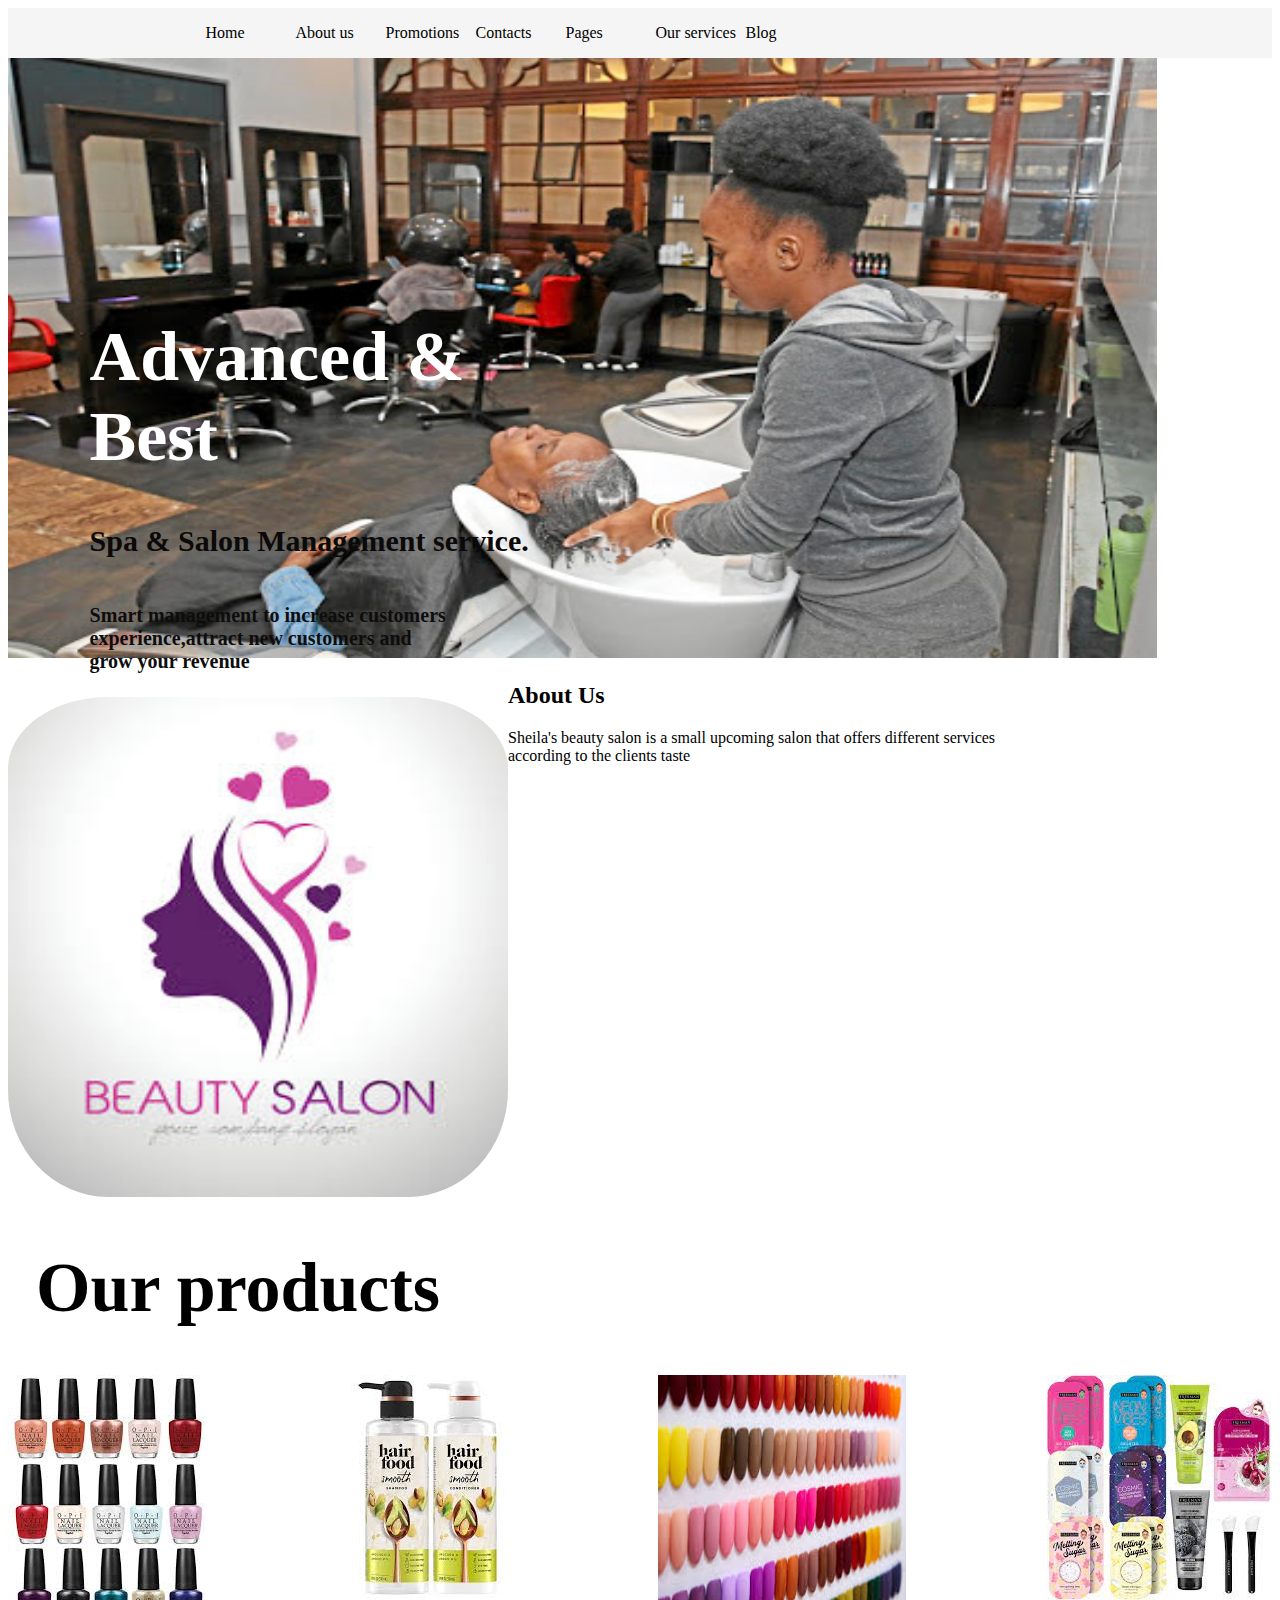
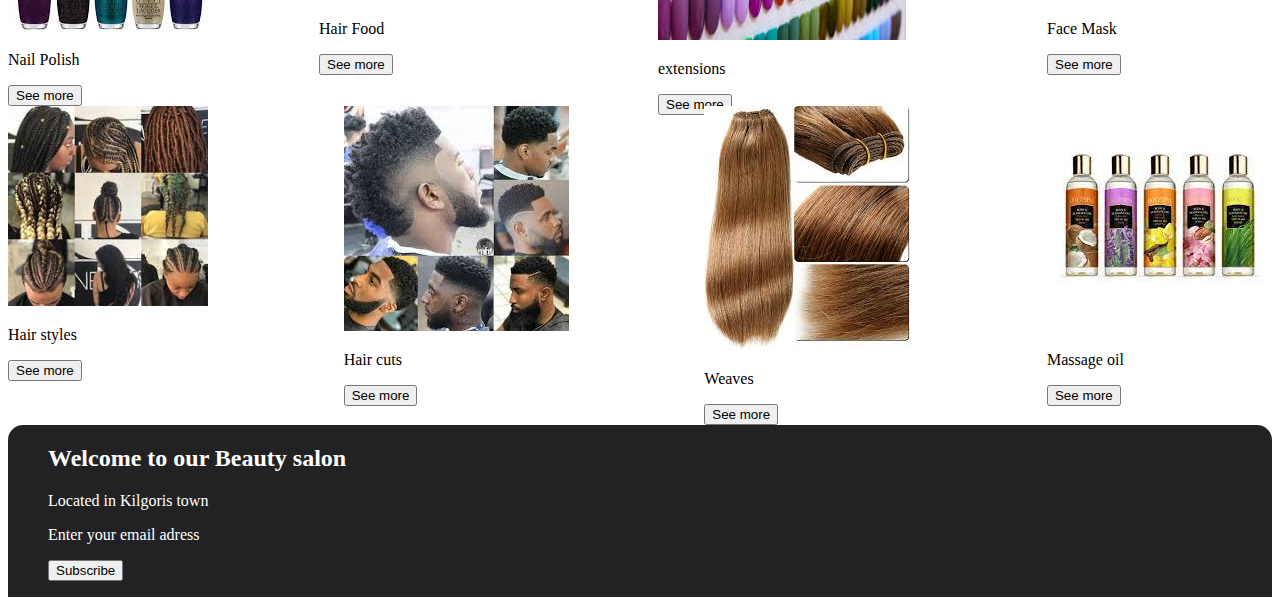
<file: Beauty-project/Index.html>
<!DOCTYPE html>
<html lang="en">
<head>
    <meta charset="UTF-8">
    <meta http-equiv="X-UA-Compatible" content="IE=edge">
    <meta name="viewport" content="width=device-width, initial-scale=1.0">
    <title>Personal-project</title>
    <link rel="stylesheet" href="style.css">
</head>
<body>
    <div class="box2">
        <ol>
            <li><a href="">Home</a></li> 
            <li><a href="">About us</a></li> 
            <li><a href="">Promotions</a></li>
            <li><a href="">Contacts</a></li>
            <li><a href="">Pages</a></li> 
            <li><a href="">Our services</a></li>
            <li><a href="">Blog</a></li>
        </ol>
    </div>

    <div class="cover">
        <img src="overal.jpg">

        <div  class="container">
            <h1>Advanced & Best</h1>
            <h4>Spa & Salon Management service.</h4>
            <h6>Smart management to increase customers<br>experience,attract new customers and<br>grow your revenue</h6>
           
        </div> 
    </div>

    <div class="Home">
        <div class="all">
        <div class="bella">
        <img src="salon.jpeg">
        </div>
        <div class="offers">
            <h2>About Us</h2>
            <p>Sheila's beauty salon is a small upcoming salon that offers different services <br>according to the clients taste</p>     
      </div>
    </div>
        <div class="offered">
            <div class="heading">
            <h1>Our products</h1>
            </div>
            <div class="whole">

            <div class="products">
             <div class="polish">
            <img src="polish.jpeg">
             <p>Nail Polish</p>
            <button>See more</button>
             </div>

             <div class="food">
                <img src="hairfood.jpeg">
                <p>Hair Food</p>
            <button>See more</button>
                 </div>


             <div class="stecon">
            <img src="stecons.jpeg">
            <p>extensions</p>
            <button>See more</button>
            </div>

            <div class="mask">
            <img src="mask.jpeg">
            <p>Face Mask</p>
            <button>See more</button>
            </div>

            </div>
            <div class="two">
            <div class="hair">
            <img src="hair.jpeg">
            <p>Hair styles</p>
            <button>See more</button>
            </div>

            <div class="cut">
            <img src="cut1.jpeg">
            <p>Hair cuts</p>
            <button>See more</button>
           </div>
           <div class="weave">
            <img src="weave.jpeg">
            <p>Weaves</p>
            <button>See more</button>
           </div>
           <div class="massage">
            <img src="massage.jpeg">
            <p>Massage oil</p>
            <button>See more</button>
           </div>
            </div>
            </div> 
         </div>
    </div>
</div>
<div class="footer">
  <div class="container1">
    <ul>
    <h2>Welcome to our Beauty salon</h2>   
  
    <p>Located in Kilgoris town</p>
    <div class="align">
    <p>Enter your email adress</p>
    <button id="subscribe">Subscribe</button>
    </div>
 
</body>
</html>
</file>
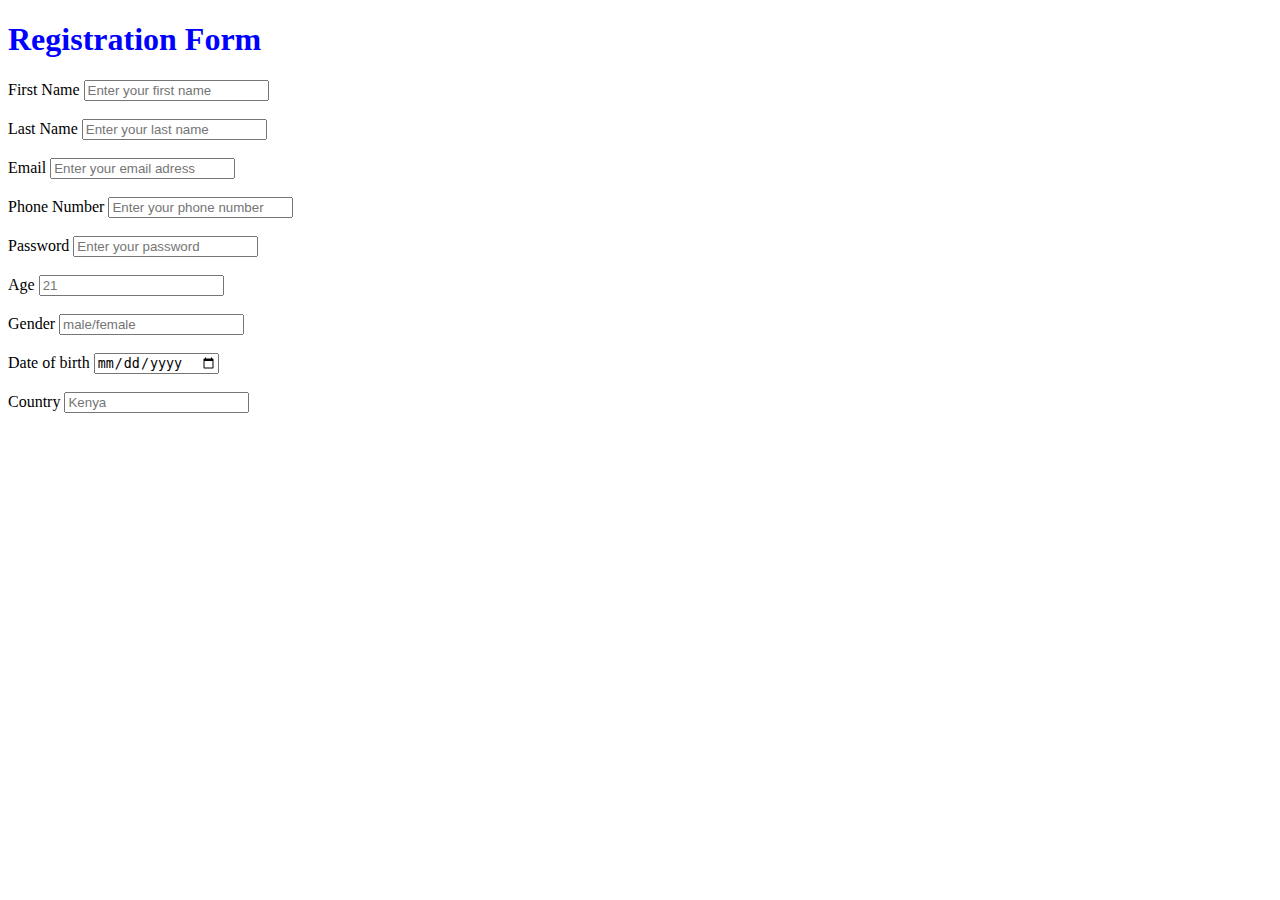
<file: Hopper-web/index.html>
<!DOCTYPE html>
<html lang="en">
<head>
    <meta charset="UTF-8">
    <meta http-equiv="X-UA-Compatible" content="IE=edge">
    <meta name="viewport" content="width=device-width, initial-scale=1.0">
    <title>Document</title>
    <style>
#heading{
    color:blue

}   
    </style>
</head>
<body>
  <form>
    <h1 id="heading">Registration Form</h1>
    <label for="firstName">First Name</label>
    <input type="text" name="firstName" placeholder="Enter your first name"/>
    <br/>
    <br/>
    <label for="lastName">Last Name</label>
    <input type="text" name="lastName" placeholder="Enter your last name"/>
    <br/>
    <br/>
    <label for="email">Email</label>
    <input type="email" name="email" placeholder="Enter your email adress"/>
    <br/>
    <br/>
    <label for="phonenumber">Phone Number</label>
    <input type="tel" name="phonenumber" placeholder="Enter your phone number"/>
    <br/>
    <br/>
    <label for="password">Password</label>
    <input type="password" name="Password" placeholder="Enter your password"/>
    <br/>
    <br/>
    <label for="age">Age</label>
    <input type="number" name="Age" placeholder="21"/>
    <br/>
    <br/>
    <label for="gender">Gender</label>
    <input type="text" name="gender" placeholder="male/female"/>
    <br/>
    <br/>
    <label for="dateofbirth">Date of birth</label>
    <input type="date" name="dateofbirth" placeholder="10/03/2003"/>
    <br/>
    <br/>
    <label for="country">Country</label>
    <input type="text" name="country" placeholder="Kenya"/>
    <br/>
    <br/>

  </form>  
</body>
</html>
</file>
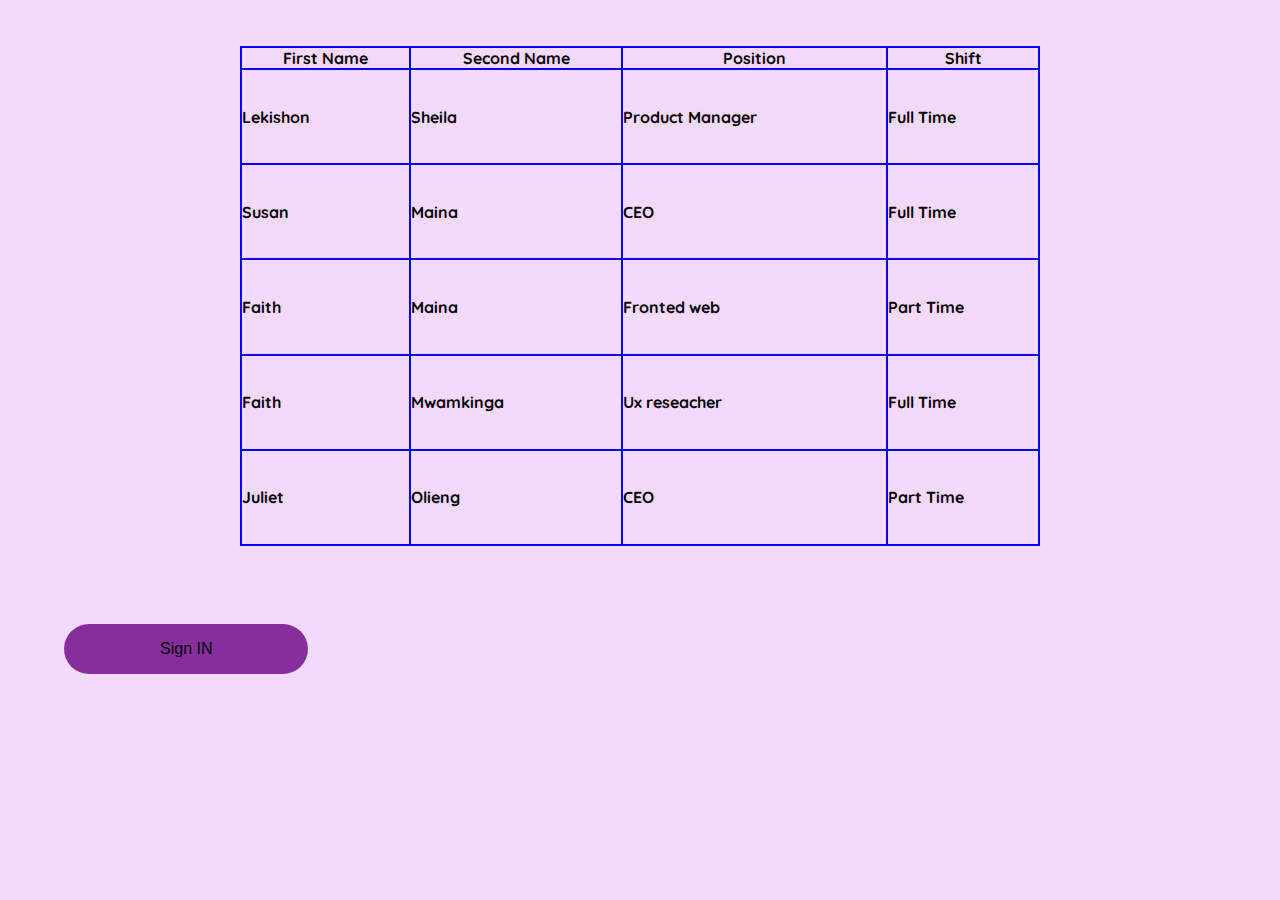
<file: my-projects/index.html>
<!DOCTYPE html>
<html lang="en">
<head>
    <meta charset="UTF-8">
    <meta http-equiv="X-UA-Compatible" content="IE=edge">
    <meta name="viewport" content="width=device-width, initial-scale=1.0">
    <title>Tables practice</title>
    <link rel="preconnect" href="https://fonts.googleapis.com">
    <link rel="preconnect" href="https://fonts.gstatic.com" crossorigin>
    <link href="https://fonts.googleapis.com/css2?family=Quicksand&display=swap" rel="stylesheet">
    <style>*{
      margin: 0;
      padding: 0;
    }
    button{
      margin: 32px 64px;
      padding:16px 96px;
      font-size:16px;
      background-color: #862e9c;
      border-style: none;
      /* border:2px solid red;  */
      border-radius: 50px;
    }
    body{
      background-color: #f3d9fa;
      font-family: 'Quicksand', sans-serif;
    }
    table{
      width: 800px;
      height: 500px;
      border-collapse: collapse;
      margin:46px auto;
      font-weight:  700;
    }
    td,
    th{
      border:2px solid blue;
    }
    </style>
</head>
<body>
  <table>
    <thead>
        <tr>
            <th>First Name</th>
            <th>Second Name</th>
            <th>Position</th>
            <th>Shift</th>
        </tr>
    </thead>
    <tbody>
      <tr>
        <td>Lekishon</td>
        <td>Sheila</td>
        <td>Product Manager</td>
        <td>Full Time</td>
      </tr>

      <tr>
        <td>Susan</td>
        <td>Maina</td>
        <td>CEO</td>
        <td>Full Time</td>
         </tr>

         <tr>
         <td>Faith</td>
        <td>Maina</td>
        <td>Fronted web</td>
        <td>Part Time</td>
         </tr>

          <tr>
         <td>Faith</td>
        <td>Mwamkinga</td>
        <td>Ux reseacher</td>
        <td>Full Time</td>
          </tr>

          <tr>
         <td>Juliet</td>
        <td>Olieng</td>
        <td>CEO</td>
        <td>Part Time</td>
        </tr>
    </tbody>
  </table> 
  <button>Sign IN</button> 
</body>
</html>
</file>
<file: Beauty-project/style.css>
/* .body{
    /* overflow-x: hidden; */
    /* overflow-y: hidden; */
    /* background-color: purple; */
/* } */

ul li{
    margin-top: -10px;
    float: left;
    position: relative;
    left: 300%;
    width: 100px;
    font-size: 14px;
    
}
ul li a{
    text-decoration: none;
    color: white;
}
h3{
    margin-top: 1px;
    color:white;
    margin: 7px 12px;
    position: relative;
    left: -18%;
    
}
.box2{
 background-color: whitesmoke; 
 height: 50px;  
}
ol{
    float: left;
}
ol li{
    float: left;
    width: 90px;
    position: relative;
    left: 25%;
    display: flex;
}
ol li a{
    text-decoration: none;
    color: black;
}
.cover img{
    background-size: cover;
    height:600px;
    width: 1149px;
    
}
.container{
    position: absolute;
    top: 30%;
    left: 7%;
    color: rgb(255, 255, 255);
}
h1{
    font-size: 70px;
    width: 460px;

}
h4{
    font-size: 30px;
    color: rgb(12, 9, 9) ;
}
h6{
    font-size: 20px;
    color: rgb(14, 13, 13);
}
a{
    top: 10px;
    left: 6%;
    
}
.Home img{
    /* background-size: cover; */
    /* height: 500px; */
    /* width: 1320px; */
}
.img{
    display: flex;
}
.products{
    display: flex;
    justify-content: space-between;
    
}
.two{
    display: flex;
    justify-content: space-between;
}
.heading{
  text-align: center; 
  margin-right: 50%; 
}
.offered{
    justify-content: space-between;
}

.stecon img{
    height: 80%;
    width: 90%;
}
.bella img{
    width: 500px;
    height:500px;
    border-radius: 20%;
    padding-top: 7%;
}
.hair img{
    width: 200px;
}
.services button{
    margin-right: 10%;
}
.all{
    display: flex;
}
.footer{
    background-color: #222224;
    color: white;
    display: flex;
    justify-content: space-between;
    align-items: center;
    border-top-right-radius: 15px;
    border-top-left-radius: 15px;

}
</file>
